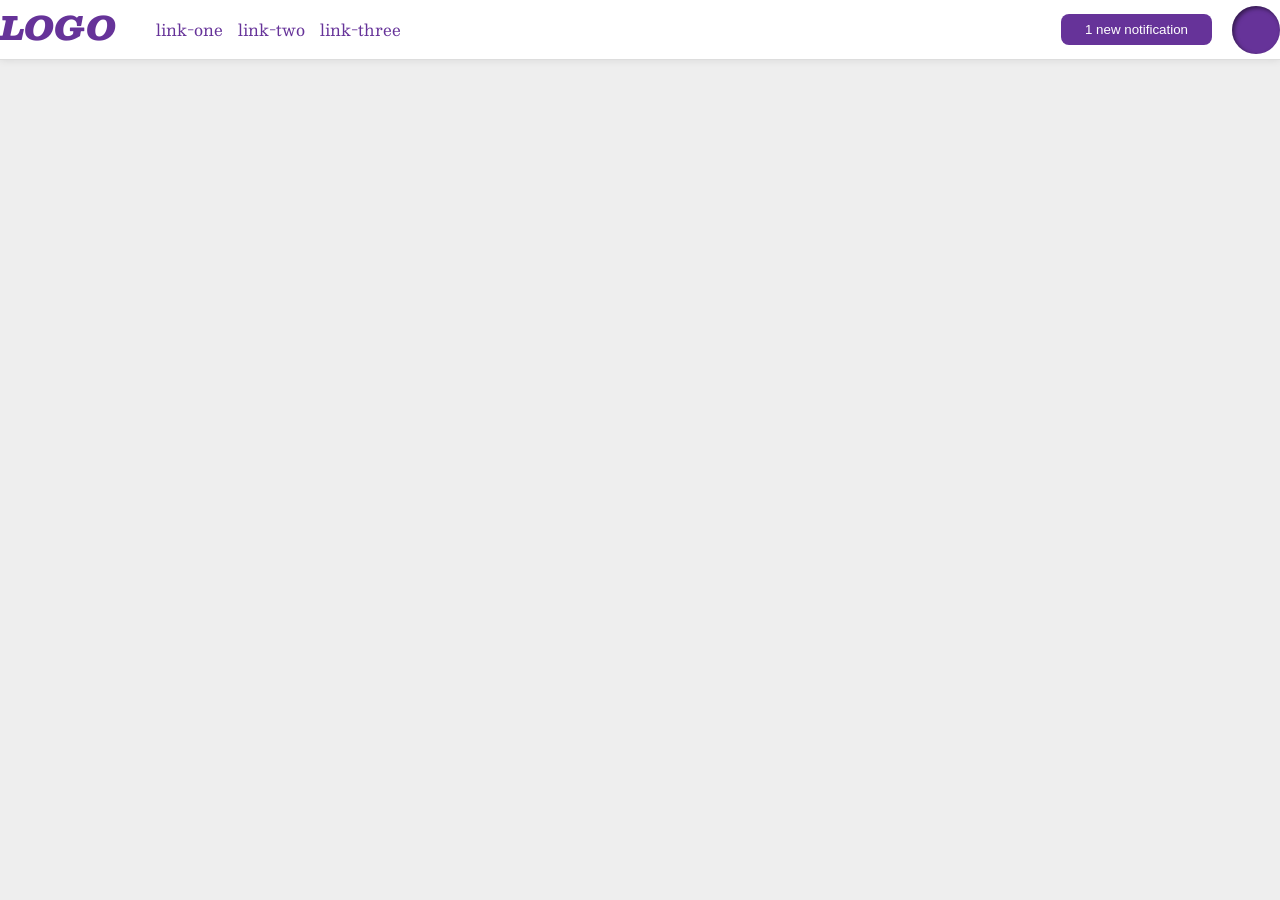
<file: foundations/flex/03-flex-header-2/index.html>
<!DOCTYPE html>
<html lang="en">
  <head>
    <meta charset="UTF-8">
    <meta http-equiv="X-UA-Compatible" content="IE=edge">
    <meta name="viewport" content="width=device-width, initial-scale=1.0">
    <title>Flex Header 2</title>
    <link rel="stylesheet" href="style.css">
  </head>
  <body>
    <div class="header">
      <div class="logo">
        LOGO
      </div>
      <ul class="links">
        <li><a href="https://google.com">link-one</a></li>
        <li><a href="https://google.com">link-two</a></li>
        <li><a href="https://google.com">link-three</a></li>
      </ul>
      <div class="notification-button">
        <button class="notifications">
        1 new notification
      </button>
      </div>
      <div class="profile-image"></div>
    </div>
  </body>
</html>
</file>
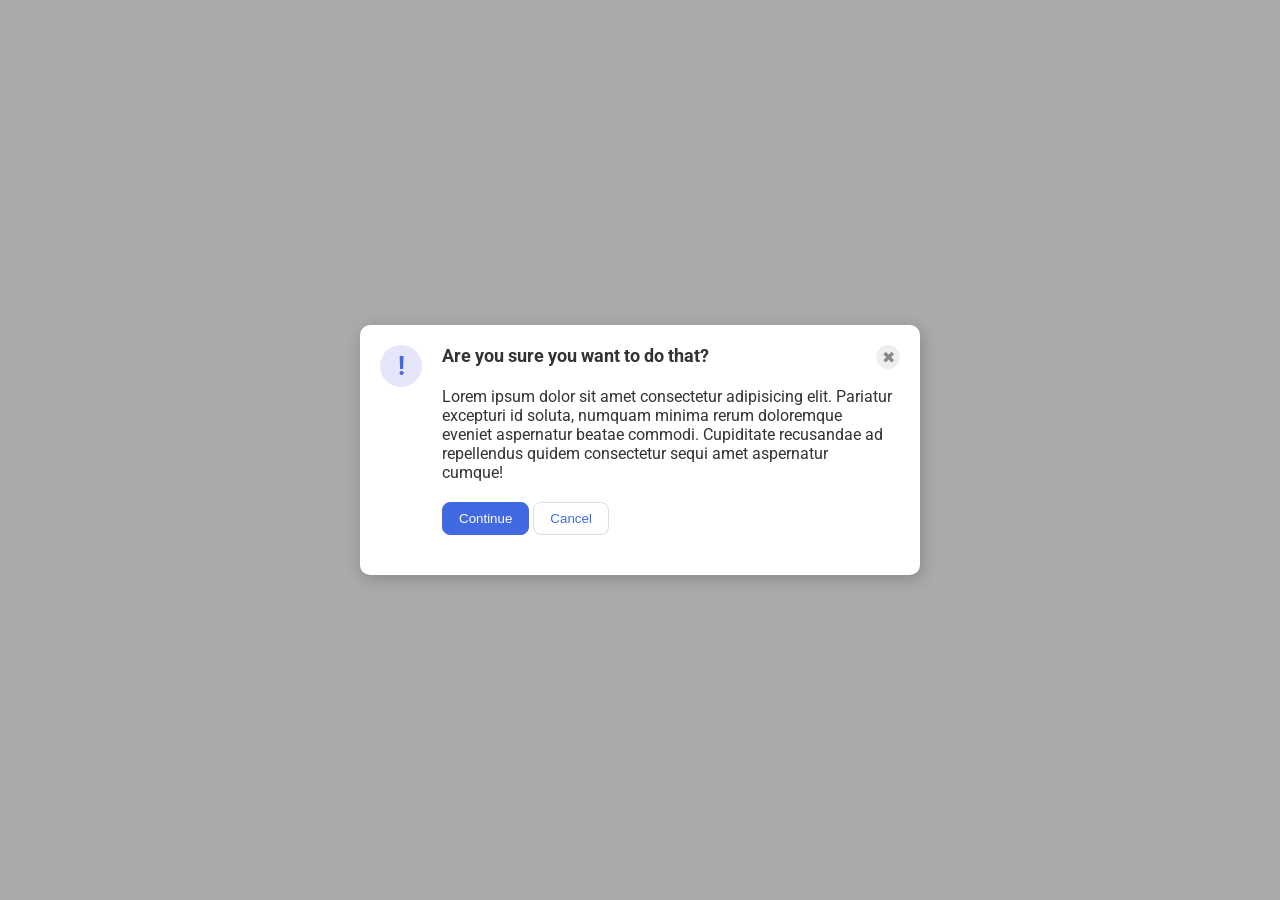
<file: foundations/flex/05-flex-modal/index.html>
<!DOCTYPE html>
<html lang="en">
  <head>
    <meta charset="UTF-8">
    <meta http-equiv="X-UA-Compatible" content="IE=edge">
    <meta name="viewport" content="width=device-width, initial-scale=1.0">
    <link rel="stylesheet" href="style.css">
    <title>Modal</title>
  </head>
  <body>
    <div class="modal">
      <div class="top-portion">
        <div class="icon">!</div>
        <div class="header">Are you sure you want to do that?</div>
        <button class="close-button">✖</button>
      </div>
      <div class="bottom-portion">
        <div class="text">Lorem ipsum dolor sit amet consectetur adipisicing elit. Pariatur excepturi id soluta, numquam minima rerum doloremque eveniet aspernatur beatae commodi. Cupiditate recusandae ad repellendus quidem consectetur sequi amet aspernatur cumque!</div>
        <button class="continue">Continue</button>
        <button class="cancel">Cancel</button>
      </div>
    
    </div>
  </body>
</html>
</file>
<file: foundations/flex/03-flex-header-2/style.css>
/* this is some magical font-importing.  
you'll learn about it later. */
@import url('https://fonts.googleapis.com/css2?family=Besley:ital,wght@0,400;1,900&display=swap');

body {
  margin: 0;
  background: #eee;
  font-family: Besley, serif;
}

.header {
  background: white;
  border-bottom: 1px solid #ddd;
  box-shadow: 0 0 8px rgba(0,0,0,.1);
  display: flex;
}

.profile-image {
  background: rebeccapurple;
  box-shadow: inset 2px 2px 4px rgba(0,0,0,.5);
  border-radius: 50%;
  width: 48px;
  height: 48px;
}

.logo {
  color: rebeccapurple;
  font-size: 32px;
  font-weight: 900;
  font-style: italic;
}

button {
  border: none;
  border-radius: 8px;
  background: rebeccapurple;
  color: white;
  padding: 8px 24px;
}

a {
  /* this removes the line under our links */
  text-decoration: none;
  color: rebeccapurple;
}

ul {
  list-style-type: none;
  display: flex;
  gap: 15px;
}

.notification-button{
  display: flex;
  align-items: flex-end;
  justify-content: flex-end;
  margin-left: auto;
  margin-bottom: auto;
  margin-top: auto;
  margin-right: 20px;
}

.logo, ul{
  align-items: flex-start;
}

.profile-image{
  align-self: center;
}
</file>
<file: foundations/flex/05-flex-modal/style.css>
@import url('https://fonts.googleapis.com/css2?family=Roboto:wght@400;700&display=swap');

html, body {
  height: 100%;
}

body {
  font-family: Roboto, sans-serif;
  margin: 0;
  background: #aaa;
  color: #333;
  /* I'll give you this one for free lol */
  display: flex;
  align-items: center;
  justify-content: center;
}

.modal {
  background: white;
  width: 520px; 
  padding: 20px;
  border-radius: 10px;
  box-shadow: 2px 4px 16px rgba(0,0,0,.2);
}

.icon {
  color: royalblue;
  font-size: 26px;
  font-weight: 700;
  background: lavender;
  width: 42px;
  height: 42px;
  border-radius: 50%;
  display: flex;
  align-items: center;
  justify-content: center;
}

.close-button {
  background: #eee;
  border-radius: 50%;
  color: #888;
  font-weight: 400;
  font-size: 16px;
  height: 24px;
  width: 24px;
  display: flex;
  align-items: center;
  justify-content: center;
  border: 1px solid #eee;
  padding: 0;
  margin-left: auto;
}

button {
  cursor: pointer;
  padding: 8px 16px;
  border-radius: 8px;
}

button.continue {
  background: royalblue;
  border: 1px solid royalblue;
  color: white;
}

button.cancel {
  background: white;
  border: 1px solid #ddd;
  color: royalblue;
}

.top-portion{
  display: flex;
  justify-content:flex-start;
  gap: 20px;
  font-weight: bold;
  font-size: large;
}

.bottom-portion{
  padding-left: 62px;
  padding-bottom: 20px;
  width: 450px;
}

.cancel, .continue{
  margin-top: 20px;
}
</file>
